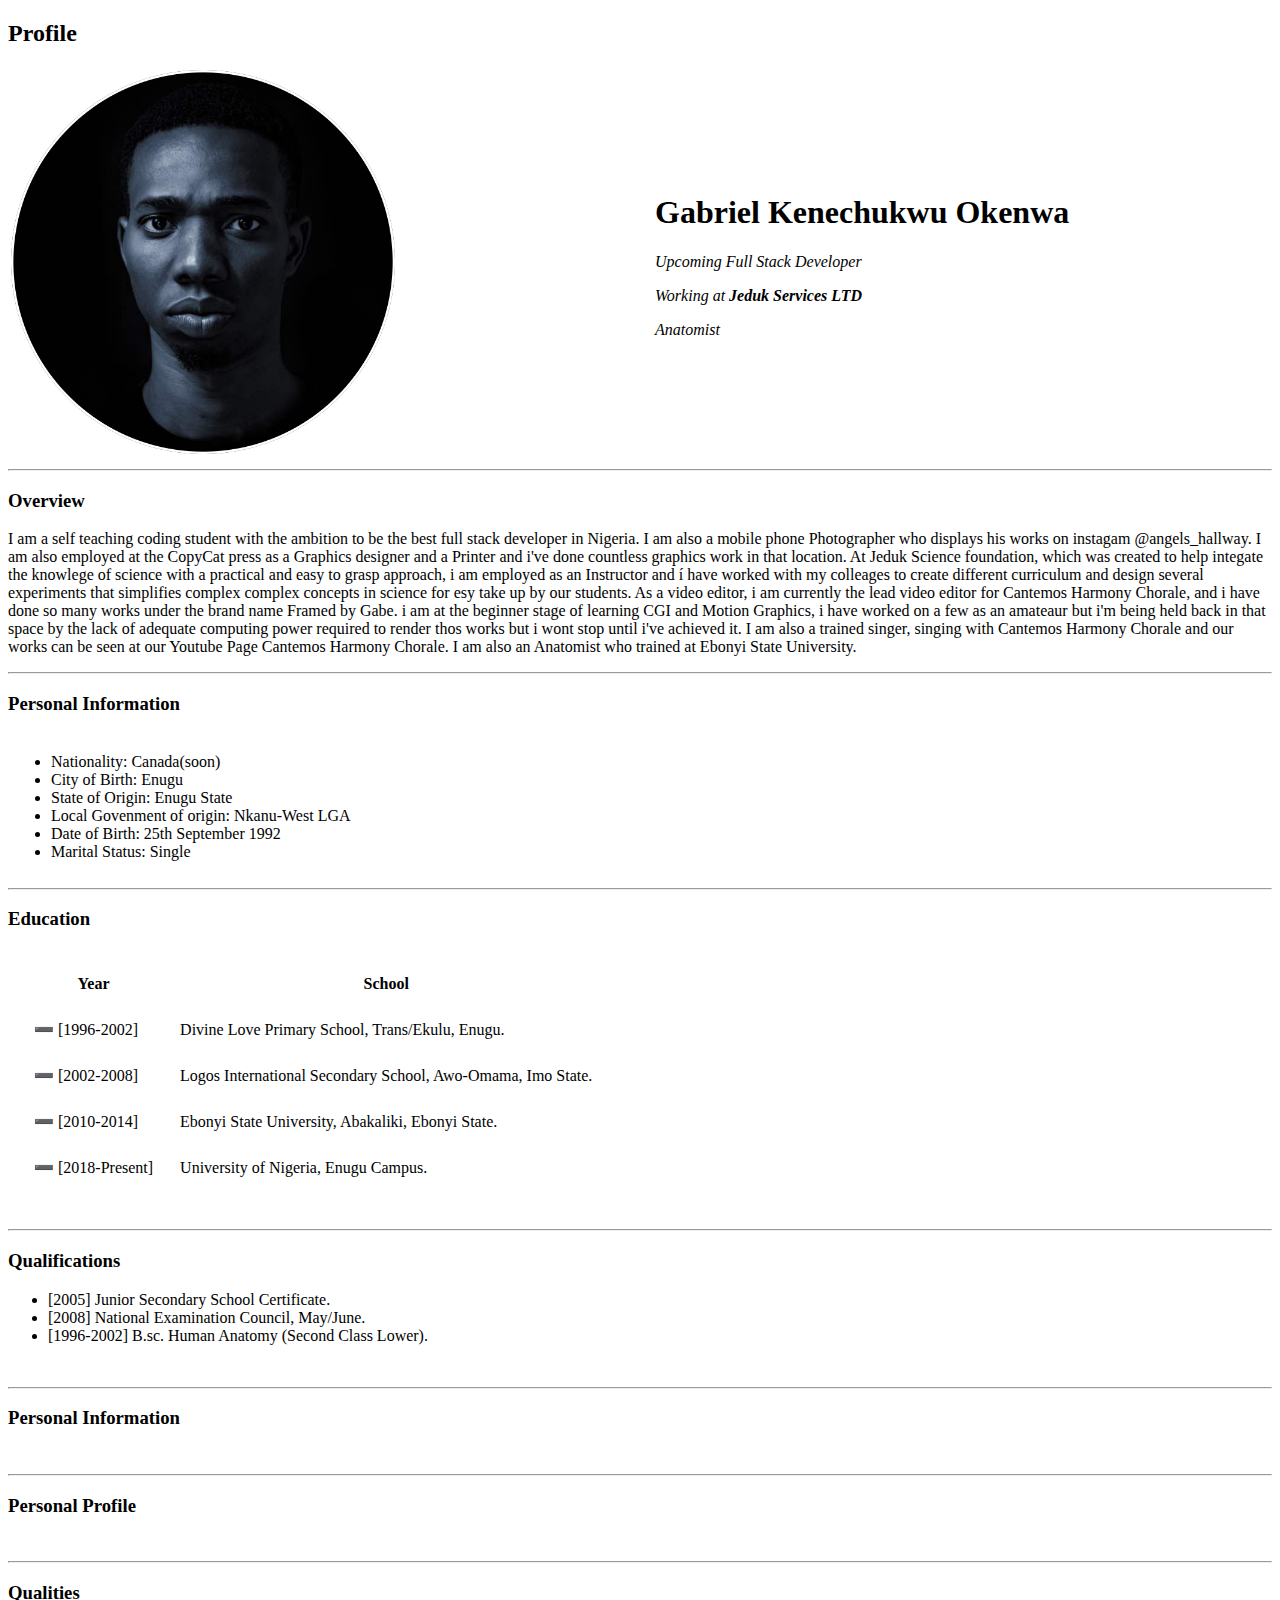
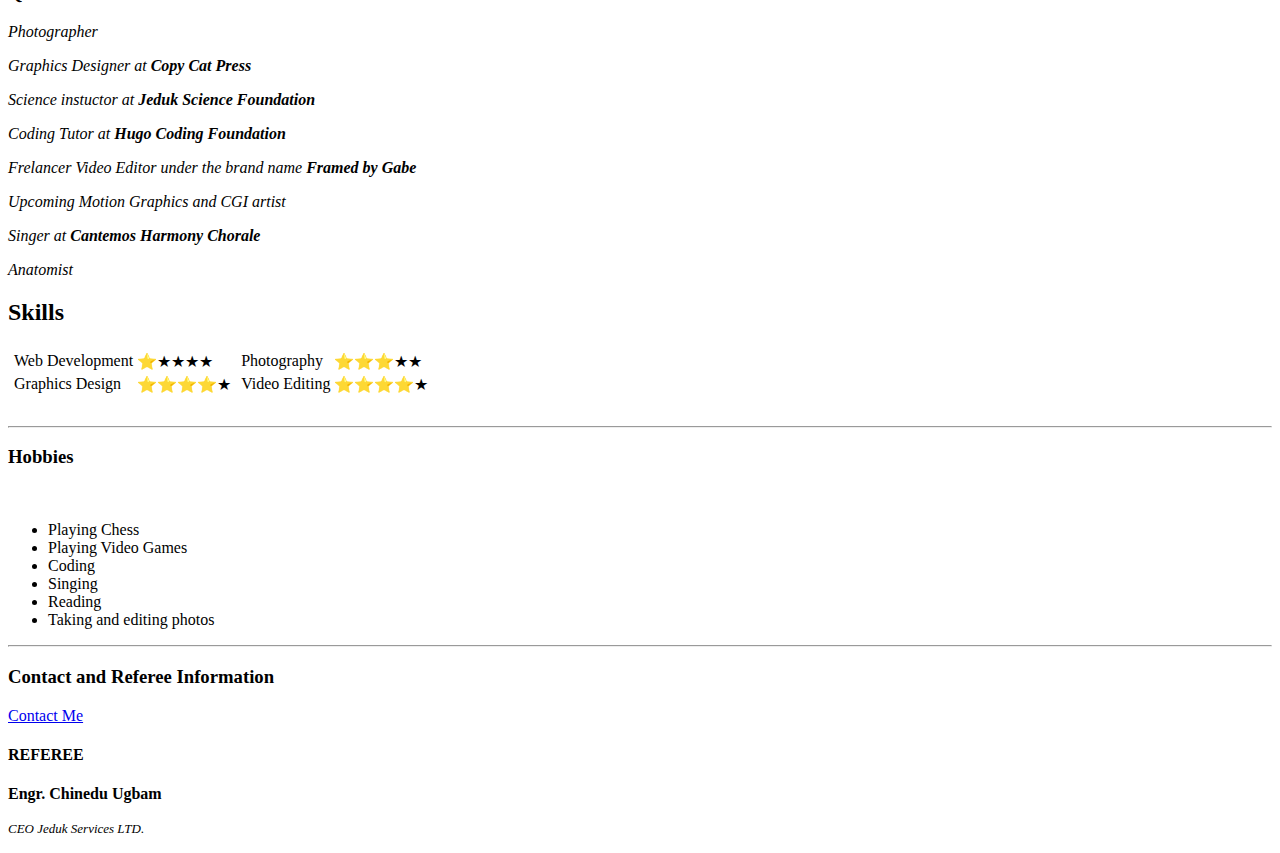
<file: index.html>
<!DOCTYPE html>
<html>
<head>
	<meta charset="utf-8">
	<meta http-equiv="refresh" content="30">
	<meta name="description" content="Gabriel Kenechukwu Okenwa's Curriculum Vitae (CV)">
	<title>Gabriel Kenechukwu Okenwa </title>
</head>
<body>
	<div>
	<h2><strong>Profile</strong></h2>
	<table>
		<tr>
			<td>
				<img src="Img1.png" alt="Gabriel Kenechukwu Okenwa's Profile Image" width="60%">
				
			</td>
			<td>
				<h1>Gabriel Kenechukwu Okenwa</h1>
				<p><em>Upcoming Full Stack Developer</em></p>
				<p><em>Working at <strong>Jeduk Services LTD</strong></em></p>
				<p><em>Anatomist</em></p>
				
			</td>
		</tr>
	</table>
	</div>
	<div class="content">
		<!--<style type="text/css">.content{ text-align: center; }</content></style> -->
	<hr>
	<h3>Overview</h3>
		<p>I am a self teaching coding student with the ambition to be the best full stack developer in Nigeria. I am also a mobile phone 	Photographer who displays his works on instagam @angels_hallway. I am also employed at the CopyCat press as a Graphics designer and a 	Printer and i've done countless graphics work in that location. At Jeduk Science foundation, which was created to help integate the 	knowlege of science with a practical and easy to grasp approach, i am  employed as an Instructor and í have worked with my colleages to 	create different curriculum and design several experiments that simplifies complex complex concepts in science for esy take up by our 	students. As a video editor, i am currently the lead video editor for Cantemos Harmony Chorale, and i have done so many works under the 	brand name Framed by Gabe. i am at the beginner stage of learning CGI and Motion Graphics, i have worked on a few as an amateaur but 	i'm being held back in that space by the lack of adequate computing power required to render thos works but i wont stop until i've 	achieved it. I am also a trained singer, singing with Cantemos Harmony Chorale and our works can be seen at our Youtube Page Cantemos 	Harmony Chorale. I am also an Anatomist who trained at Ebonyi State University. </p>
	<hr>

	<h3>Personal Information</h3>
	<table>
		<tr>
			<td>
				<ul>
					<li>Nationality: Canada(soon)</li>
					<li>City of Birth: Enugu</li>
					<li>State of Origin: Enugu State</li>
					<li>Local Govenment of origin: Nkanu-West LGA</li>
					<li>Date of Birth: 25th September 1992</li>
					<li>Marital Status: Single</li>
				</ul>
			</td>
		</tr>
	</table>
	<hr>
	<h3>Education</h3>
		<table cellspacing="25">
			<thead>
				<tr><th>Year</th>
				<th>School</th></tr>
			</thead>

			<tr>
				<td>➖ [1996-2002]</td> <td>Divine Love Primary School, Trans/Ekulu, Enugu.</td>
			</tr>
			<tr>
				<td>➖ [2002-2008]</td> <td>Logos International Secondary School, Awo-Omama, Imo State.</td>
			</tr>
			<tr>
				<td>➖ [2010-2014]</td> <td>Ebonyi State University, Abakaliki, Ebonyi State.</td>
			</tr>
			<tr>
				<td>➖ [2018-Present]</td> <td>University of Nigeria, Enugu Campus.</td>
			</tr>


		</table>
<!--		<ul>
			<li>[1996-2002] Divine Love Primary School, Trans/Ekulu, Enugu.</li>
			<li>[2002-2008] Logos International Secondary School, Awo-Omama, Imo State.</li>
			<li>[2010-2014] Ebonyi State University, Abakaliki, Ebonyi State.</li>
			<li>[2018-Present] University of Nigeria, Enugu Campus.</li>
		</ul>-->
	<br>
	<hr>
	<h3>Qualifications</h3>
		<ul>
			<li>[2005] Junior Secondary School Certificate.</li>
			<li>[2008] National Examination Council, May/June.</li>
			<li>[1996-2002] B.sc. Human Anatomy (Second Class Lower).</li>
		</ul>
	<br>
	<hr>
	<h3>Personal Information</h3>
	<br>
	<hr>
	<h3>Personal Profile</h3>
	<br>
	<hr>
	<h3>Qualities</h3>
		<p><em>Photographer</em></p>
				<p><em>Graphics Designer at <strong>Copy Cat Press</strong></em></p>
				<p><em>Science instuctor at <strong>Jeduk Science Foundation</strong></em></p>
				<p><em>Coding Tutor at <strong>Hugo Coding Foundation</strong></em></p>
				<p><em>Frelancer Video Editor under the brand name <strong>Framed by Gabe</strong></em></p>
				<p><em>Upcoming Motion Graphics and CGI artist</em></p>
				<p><em>Singer at <strong>Cantemos Harmony Chorale</strong></em></p>
				<p><em>Anatomist</em></p>

				<h2>Skills</h2>
				<table>
					<tr>
						<td>
							<table>
								<tr>
									<td>Web Development</td>
									<td>⭐★★★★</td>
								</tr>

								<tr>
									<td>Graphics Design</td>
									<td>⭐⭐⭐⭐★</td>
								</tr>
							</table>
						</td>
						<td>
							<table>
								<tr>
									<td>Photography</td>
									<td>⭐⭐⭐★★</td>
								</tr>
								<tr>
									<td>Video Editing</td>
									<td>⭐⭐⭐⭐★</td>
								</tr>
							</table>
						</td>
						
					</tr>
					
				</table>
	<br>
	<hr>
	<h3>Hobbies</h3>
	<br>
		<ul>
			<li>Playing Chess</li>
			<li>Playing Video Games</li>
			<li>Coding</li>
			<li>Singing</li>
			<li>Reading</li>
			<li>Taking and editing photos</li>
		</ul>
	<hr>
	<h3>Contact and Referee Information</h3>
		<a href="contact.html">Contact Me</a>
		<h4><strong>REFEREE</strong></h4>
		<p><strong>Engr. Chinedu Ugbam</strong></p>
		<p><em><font size="-1">CEO Jeduk Services LTD.</font></em></p>
	</div>
</body>
</html>
</file>
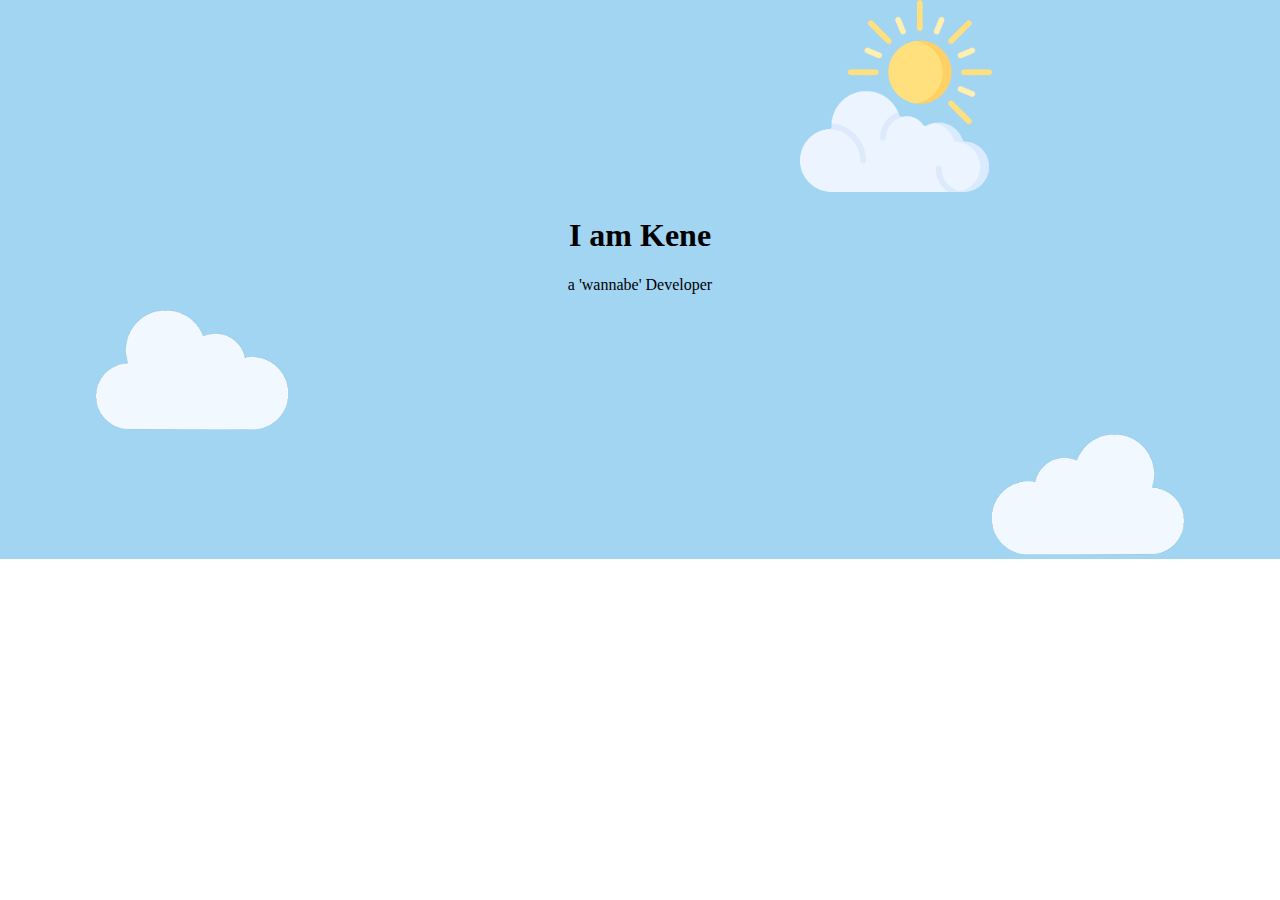
<file: New Site/index.html>
<!DOCTYPE html>
<html>
<head>
	<meta charset="utf-8">
	<meta http-equiv="refresh" content="30">
	<meta name="description" content="Gabriel Kenechukwu Okenwa's Curriculum Vitae (CV)">
	<title>Kenechukwu Okenwa</title>
	<link rel="stylesheet" type="text/css" href="css\style.css">
	<link rel="icon" href="man.png">
</head>
<body>
	<div class="top">
		<img id="cloud1" src="cloud1.png">
		<h1>I am Kene</h1>
		<p>a 'wannabe' Developer </p>
		<img id="cloud2" src="cloud2.png">
		<img id="cloud3" src="cloud3.png">
	</div>

	<div class="mid">
		
	</div>

	<div class="bottom">
		
	</div>

</body>
</html>
</file>
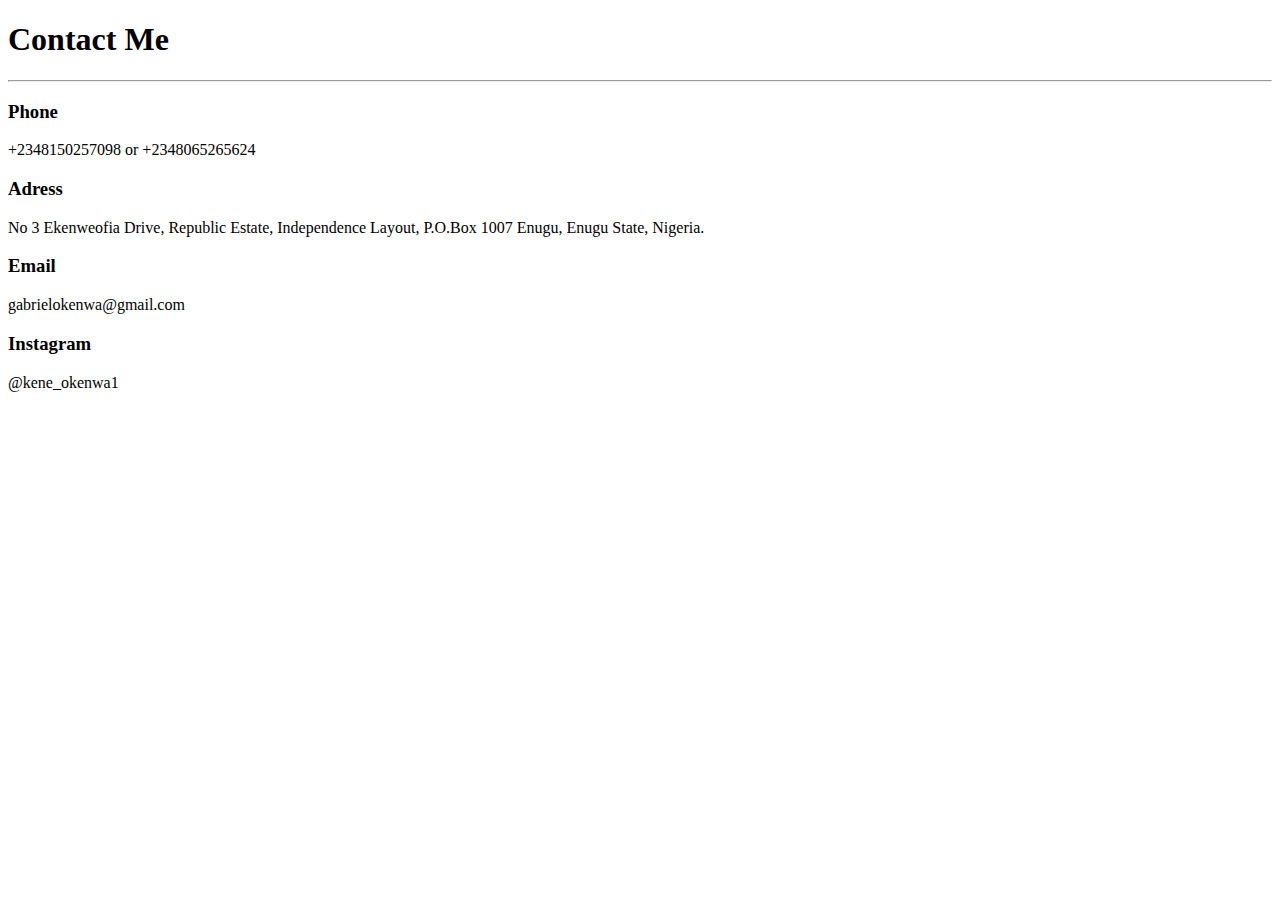
<file: contact.html>
<!DOCTYPE html>
<html>
<head>
	<meta charset="utf-8">
	<title>Contact Me</title>
</head>
<body>
	<h1><strong>Contact Me</strong></h1>
	<hr>
	<h3>Phone</h3>
		<p>+2348150257098 or +2348065265624</p>
	<h3>Adress</h3>
		<p>No 3 Ekenweofia Drive, Republic Estate, Independence Layout, P.O.Box 1007 Enugu, Enugu State, Nigeria.</p>
	<h3>Email</h3>
		<p>gabrielokenwa@gmail.com</p>
	<h3>Instagram</h3>
		<p>@kene_okenwa1</p>

</body>
</html>
</file>
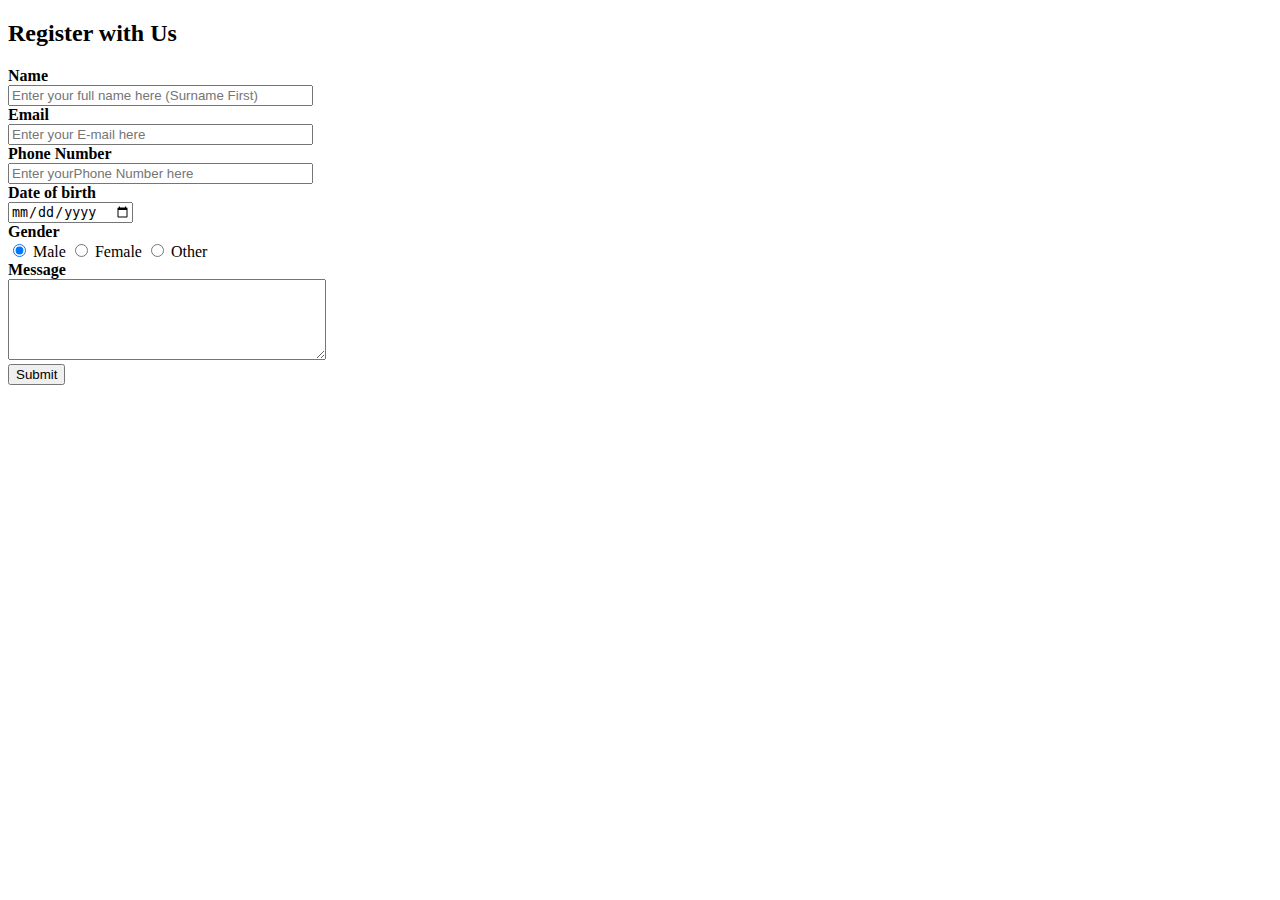
<file: contactus.html>
<!DOCTYPE html>
<html>
<head>
	<meta charset="utf-8">
	<title>Contact Us</title>
</head>
<body>
	<h2>Register with Us</h2>
	<div style=" width: 200px;">
		<form class="" action="Contactus.html" method="post">
			<label><strong>Name</strong></label>
			<input type="text" name="Name" for="Name" placeholder="Enter your full name here (Surname First)" size="35">
			<label><strong>Email</strong></label>
			<input type="email" name="Email" for="Email" placeholder="Enter your E-mail here" size="35">
			<label><strong>Phone Number</strong></label>
			<input type="tel" name="Phone" for="Phone" placeholder="Enter yourPhone Number here" size="35">
			<label><strong>Date of birth</strong></label>
			<input type="date" name="DOB" for="DOB"><br>
			<label><strong>Gender</strong></label><br>
			<input type="radio" name="gender" id="male" value="male" checked>
			<label for="male">Male</label>
			<input type="radio" name="gender" id="female" value="female">
			<label for="female">Female</label>
			<input type="radio" name="gender" id="other" value="other">
			<label for="other">Other</label><br>
			<label><strong>Message</strong></label>
			<textarea name="message" cols="37" rows="5"></textarea>
			<input type="submit" name="submit">
		</form>
	</div>
</body>
</html>
</file>
